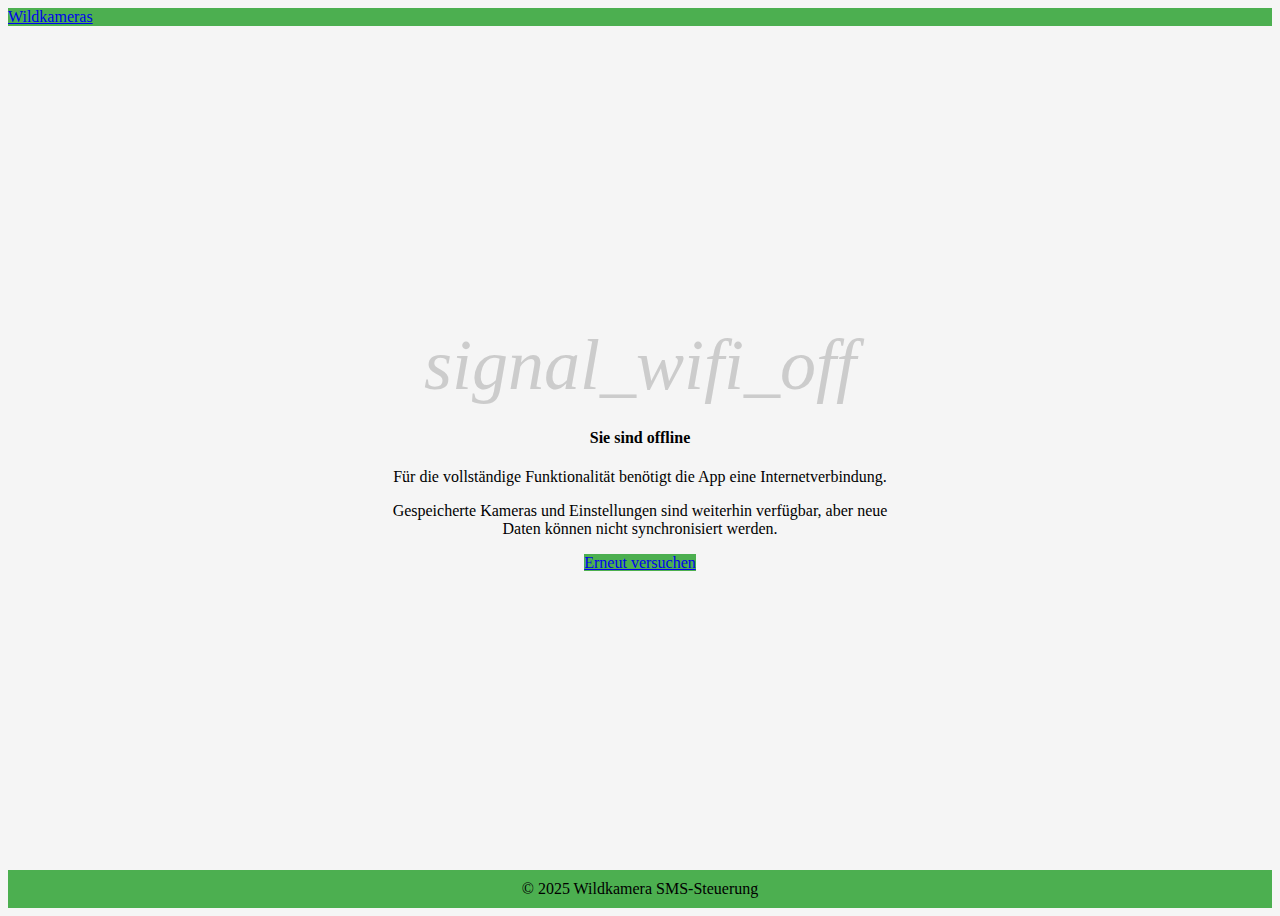
<file: WildkameraApp/offline-html.html>
<!DOCTYPE html>
<html lang="de">
<head>
    <meta charset="UTF-8">
    <meta name="viewport" content="width=device-width, initial-scale=1.0">
    <meta name="theme-color" content="#4CAF50">
    <title>Offline - Wildkamera SMS-Steuerung</title>
    <link rel="stylesheet" href="https://cdnjs.cloudflare.com/ajax/libs/materialize/1.0.0/css/materialize.min.css">
    <link href="https://fonts.googleapis.com/icon?family=Material+Icons" rel="stylesheet">
    <style>
        :root {
            --primary-color: #4CAF50;
            --primary-light: #80e27e;
            --primary-dark: #087f23;
        }
        
        body {
            display: flex;
            min-height: 100vh;
            flex-direction: column;
            background-color: #f5f5f5;
        }
        
        main {
            flex: 1 0 auto;
            display: flex;
            align-items: center;
            justify-content: center;
            padding: 20px;
        }
        
        .offline-card {
            border-radius: 8px;
            max-width: 500px;
            width: 100%;
            text-align: center;
            padding: 20px;
        }
        
        .offline-icon {
            font-size: 72px;
            color: #ccc;
            margin-bottom: 20px;
        }
        
        nav {
            background-color: var(--primary-color);
        }
        
        .btn {
            background-color: var(--primary-color);
            margin-top: 20px;
        }
        
        .btn:hover {
            background-color: var(--primary-dark);
        }
        
        .footer {
            padding: 10px 0;
            text-align: center;
        }
        
        .page-footer {
            background-color: var(--primary-color);
            padding-top: 0;
        }
    </style>
</head>
<body>
    <header>
        <div class="navbar-fixed">
            <nav>
                <div class="nav-wrapper container">
                    <a href="#" class="brand-logo">Wildkameras</a>
                </div>
            </nav>
        </div>
    </header>

    <main>
        <div class="white offline-card z-depth-1">
            <div class="offline-icon">
                <i class="material-icons">signal_wifi_off</i>
            </div>
            <h4>Sie sind offline</h4>
            <p>Für die vollständige Funktionalität benötigt die App eine Internetverbindung.</p>
            <p>Gespeicherte Kameras und Einstellungen sind weiterhin verfügbar, aber neue Daten können nicht synchronisiert werden.</p>
            <a href="/" class="btn waves-effect waves-light">Erneut versuchen</a>
        </div>
    </main>

    <footer class="page-footer">
        <div class="footer-copyright">
            <div class="container footer">
                © 2025 Wildkamera SMS-Steuerung
            </div>
        </div>
    </footer>

    <script>
        // Bei Wiederherstellung der Verbindung neu laden
        window.addEventListener('online', () => {
            window.location.reload();
        });
        
        // Zurück-Button-Handler
        document.querySelector('.btn').addEventListener('click', (e) => {
            e.preventDefault();
            
            if (navigator.onLine) {
                // Wenn online, zur Startseite navigieren
                window.location.href = '/';
            } else {
                // Wenn offline, Meldung anzeigen
                alert('Keine Internetverbindung verfügbar. Bitte überprüfen Sie Ihre Verbindung und versuchen Sie es erneut.');
            }
        });
    </script>
</body>
</html>
</file>
